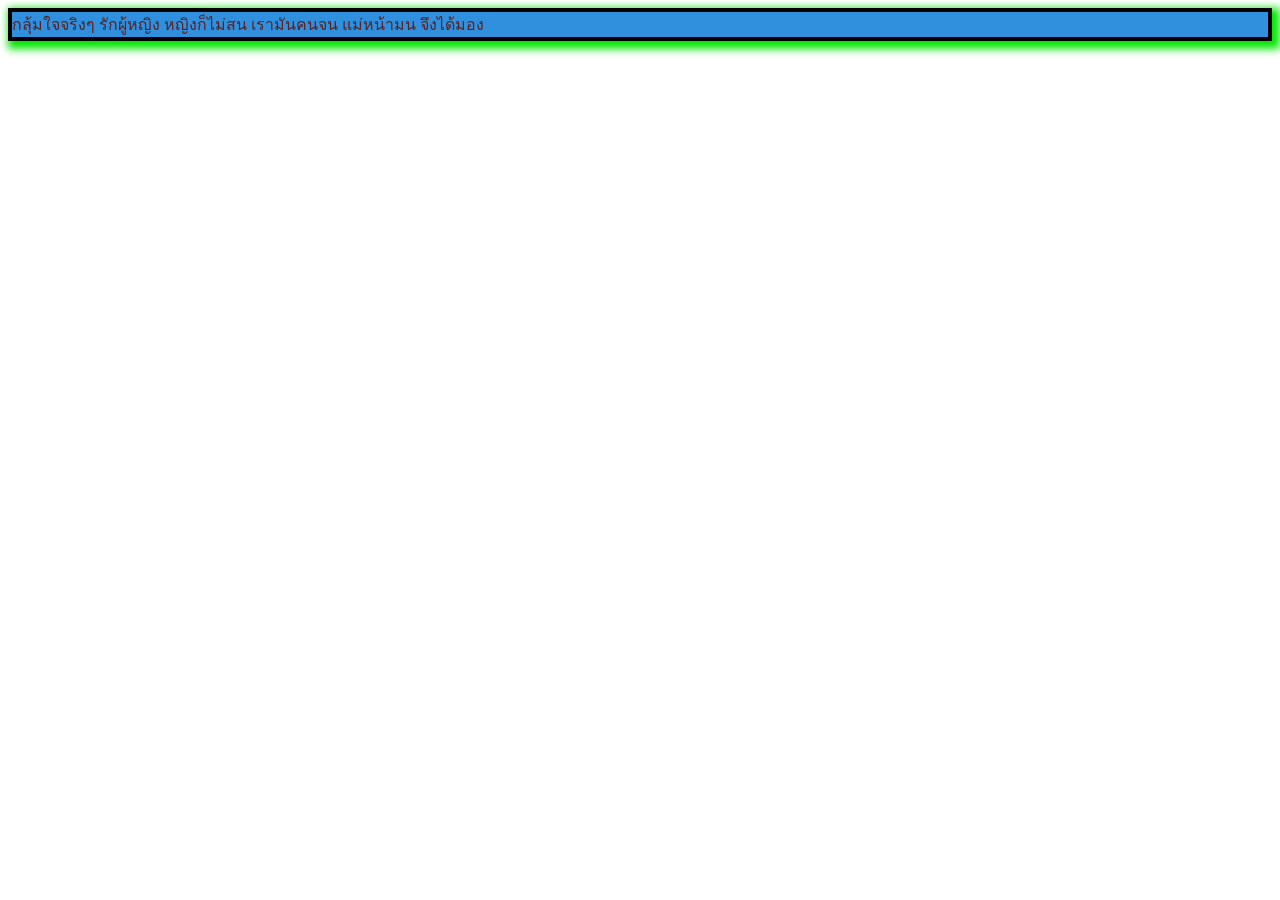
<file: index.html>
<html>
    <head>
        <title>Index</title>
        <link rel="stylesheet" href="styles1.css">
    </head>
<body>
    <div class="textbox">
        กลุ้มใจจริงๆ รักผู้หญิง หญิงก็ไม่สน
        เรามันคนจน แม่หน้ามน จึงได้มอง                                                                                     
    </div>
</body>
</html>
</file>
<file: styles1.css>
.textbox {
    color: rgb(90, 32, 32);
    background-color: rgb(49, 144, 221);
    border: 4px solid rgb(0, 0, 0) ;
    box-shadow: 4px 4px 8px 4px rgb(2, 230, 2);
}
</file>
<file: styles.css>
.textbox {
    color: rgb(90, 32, 32);
    background-color: rgb(49, 144, 221);
    border: 4px solid rgb(0, 0, 0) ;
    box-shadow: 4px 4px 8px 4px rgb(2, 230, 2);
}
</file>
